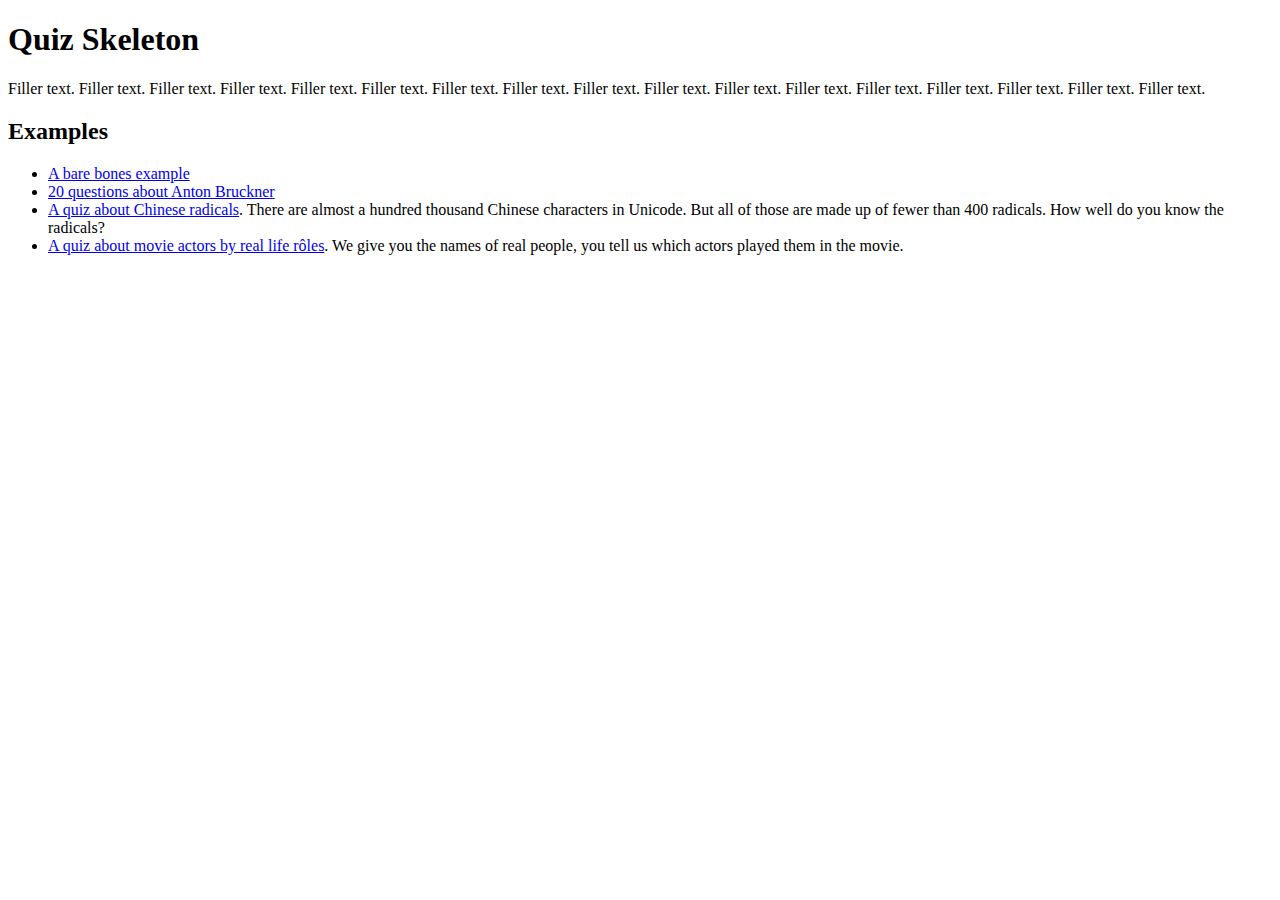
<file: index.html>
<!DOCTYPE html>
<html lang="en">
    <head>
        <meta charset="utf-8" />
        <title>Quiz Skeleton</title>
        <meta http-equiv="x-ua-compatible" content="ie=edge" />
        <meta name="viewport" content="width=device-width, initial-scale=1" />
        <meta name="description" content="DESCRIPTION GOES HERE" />
        <meta name="author" content="Alonso del Arte" />
    </head>
    <body>
        <h1>Quiz Skeleton</h1>
        <p>Filler text. Filler text. Filler text. Filler text. Filler text. Filler text. Filler text. Filler text. Filler text. Filler text. Filler text. Filler text. Filler text. Filler text. Filler text. Filler text. Filler text.</p>
        <h2>Examples</h2>
        <ul>
            <li><a href="QuizSkeleton.html">A bare bones example</a></li>
            <li><a href="examples/Brucknerquiz.html">20 questions about Anton Bruckner</a></li>
            <li><a href="examples/Chineseradicalsquiz.html">A quiz about Chinese radicals</a>. There are almost a hundred thousand Chinese characters in Unicode. But all of those are made up of fewer than 400 radicals. How well do you know the radicals?</li>
            <li><a href="examples/movieactorsbyrealliferoles.html">A quiz about movie actors by real life r&ocirc;les</a>. We give you the names of real people, you tell us which actors played them in the movie.</li>
        </ul>
    </body>
</html>
</file>
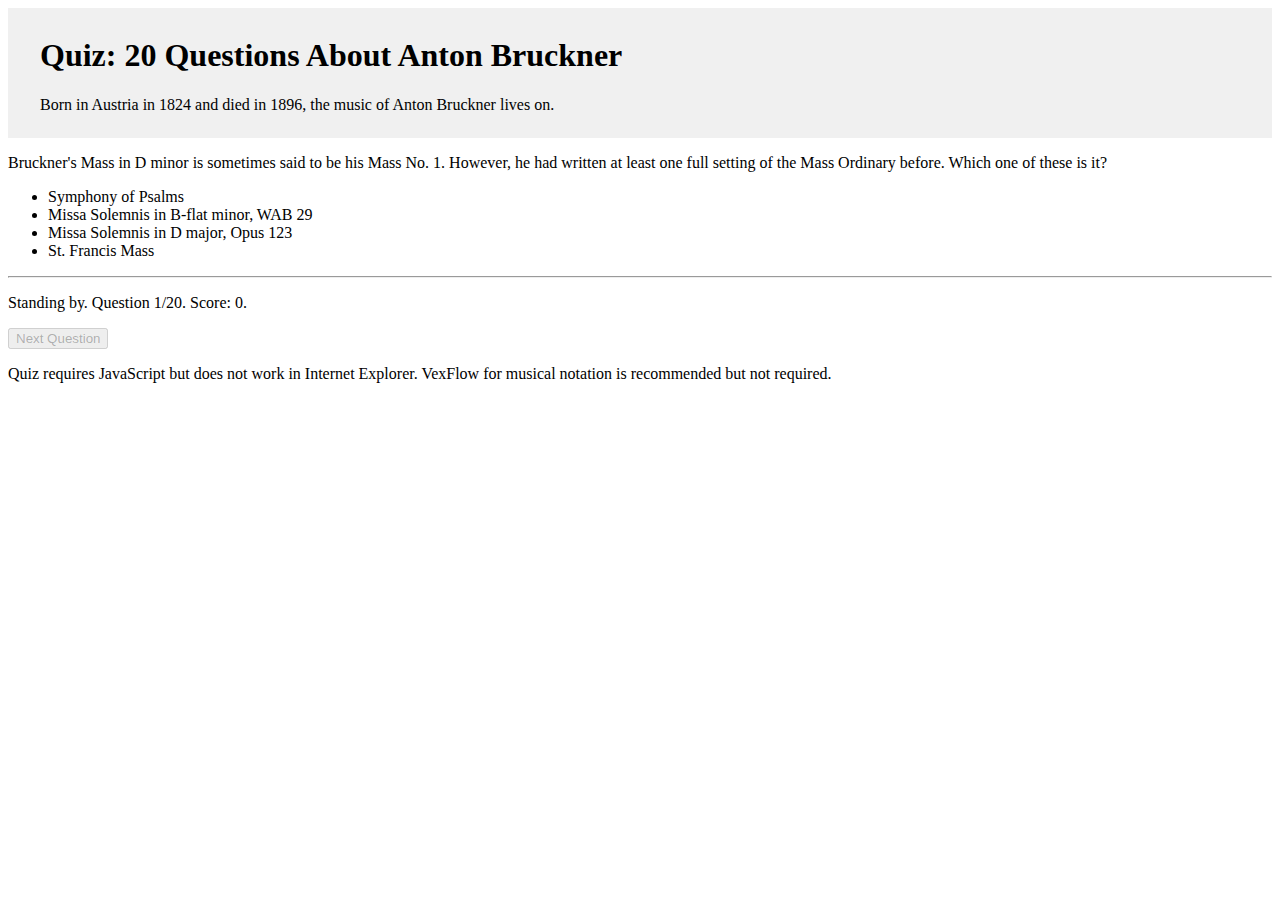
<file: Brucknerquiz.html>
<!DOCTYPE html>
<html lang="en">
<head>
<title>Quiz: 20 Questions About Anton Bruckner</title>
<meta name="viewport" content="width=device-width, initial-scale=1.0" />
<meta http-equiv="Content-Type" content="text/html; charset=utf-8" />
<meta name="description" content="A 20-question quiz on the compositions of Anton Bruckner. This page demonstrates a quiz framework that does not require changes to the JavaScript." />
<link rel="stylesheet" type="text/css" href="css/quizStyle.css" />
<style type="text/css"><!--

  #quizHeader { font-family: "Palatino Nova", Palatino, "Palatino Linotype", "Book Antiqua", serif; padding: 0.5em 2em; background-color: #f0f0f0 }

  @media only screen and (max-width: 360px) {
    #quizHeader { padding: 5px }
    #quizHeader h1 { line-height: 1em; margin-top: 0; margin-bottom: 0 }
    #quizHeader p { line-height: 1em; margin-top: 0 }
  }

// --></style>
<script type="text/javascript" src="javascript/quizOper.js"></script>
<!-- VexFlow Compiled Source -->
<script src="http://www.vexflow.com/build/vexflow/vexflow-debug.js"></script>
<script src="javascript/vexflow-min.js"></script>
<script src="javascript/lodash.js"></script>
<script src="javascript/jquery-3.2.1.min.js"></script>
<script src="javascript/tabdiv-debug.js"></script>
</head>
<body onload="quizInitialize();">

<div id="quizHeader">

<h1>Quiz: 20 Questions About Anton Bruckner</h1>

<p>Born in Austria in 1824 and died in 1896, the music of Anton Bruckner lives on.</p>

</div>


<div id="quiz">

  <div class="question">
    <div class="questionText">
      <p>Bruckner's Mass in D minor is sometimes said to be his Mass No. 1. However, he had written at least one full setting of the Mass Ordinary before. Which one of these is it?</p>
    </div>

    <ul class="answerList">
      <li class="wrongAnswer">Symphony of Psalms</li>
      <li class="rightAnswer">Missa Solemnis in B-flat minor, WAB 29</li>
      <li class="wrongAnswer">Missa Solemnis in D major, Opus 123<span class="afterAnswerInfo"> is by Ludwig van Beethoven.</span></li>
      <li class="wrongAnswer">St. Francis Mass<span class="afterAnswerInfo"> is by Michael Haydn.</span></li>
    </ul>

    <hr />
  </div>

  <div class="question">
    <div class="questionText">
      <p>Bruckner's Mass in E minor is somewhat unique in Bruckner's oeuvre specifically and in the repertoire in general because it omits which instruments?</p>
    </div>

    <ul class="answerList">
      <li class="wrongAnswer">Oboes<span class="afterAnswerInfo"> are definitely included in the E minor Mass, as they are in the Missa Sancti Hieronymi by Michael Haydn and the Mass in B-flat major by Georg Druschetzky.</span></li>
      <li class="wrongAnswer">Tromboon and lasso d'amore</li>
      <li class="wrongAnswer">Vibraphone and suspended cymbal<span class="afterAnswerInfo"> are instruments Bruckner never wrote for.</span></li>
      <li class="rightAnswer">Strings</span></li>
    </ul>

    <hr />
  </div>

  <div class="question">
    <div class="questionText">
      <p>Near the end of the Credo of his Mass in F minor, Bruckner repeats a word from the beginning of the Credo. Which word?</p>
    </div>

    <ul class="answerList">
      <li class="rightAnswer">"Credo"</li>
      <li class="wrongAnswer">"Unum"</li>
      <li class="wrongAnswer">"Hominibus"<span class="afterAnswerInfo"> is from the Gloria text.</span></li>
      <li class="wrongAnswer">"Aeternum"<span class="afterAnswerInfo"> is from the Te Deum text.</span></li>
    </ul>

    <hr />
  </div>

  <div class="question">
    <div class="questionText">
      <p>"Locus" in the lyrics of "Locus iste," a motet by Anton Bruckner, refers to a specific location. Which location is it?</p>
    </div>

    <ul class="answerList">
      <li class="wrongAnswer">The private residence of Pope Francis</li>
      <li class="rightAnswer">A chapel at Linz cathedral</li>
      <li class="wrongAnswer">Domkirche St. Stephan zu Wien</span></li>
      <li class="wrongAnswer">M&eacute;rida Cathedral, the oldest cathedral in Mexico<span class="afterAnswerInfo">, though this is perhaps a place Bruckner would have liked to have visited.</span></li>
    </ul>

    <hr />
  </div>

  <div class="question">
    <div class="questionText">
      <p>Bruckner never actually called his Symphony in D minor of the late 1860s "die Nullte." Which German words did Bruckner write on the score?</p>
    </div>

    <ul class="answerList">
      <li class="wrongAnswer">"Schularbeit"<span class="afterAnswerInfo"> meaning "homework," as in for school, would have been more appropriate for the Study Symphony in F minor.</span></li>
      <li class="rightAnswer">"ungiltig ... ganz nichtig ... annulirt"<span class="afterAnswerInfo"> meaning "not valid, completely void, nullified."</span></li>
      <li class="wrongAnswer">"Fahrvergn&uuml;gen"</li>
      <li class="wrongAnswer">"Rindfleischetikettierungs&uuml;ber&shy;wachungs&shy;aufgaben&uuml;ber&shy;tragungs&shy;gesetz"<span class="afterAnswerInfo"> is a word which no German or Austrian in Bruckner's time would have ever come across. For that matter, very few Germans in our time would have much reason to use it.</span></li>
    </ul>

    <hr />
  </div>

  <div class="question">
    <div class="questionText">
      <p>Bruckner's Second Symphony is famous for an element of musical rhetoric which gave this Symphony its nickname. What element is that?</p>
    </div>

    <ul class="answerList">
      <li class="wrongAnswer">Rhythmically displaced cymbal clashes</li>
      <li class="rightAnswer">Pauses<span class="afterAnswerInfo">, earning it the nickname "Pausensymphonie."</span></li>
      <li class="wrongAnswer">Reversing the order of subject groups in the recapitulation<span class="afterAnswerInfo">. This is called "tragic sonata form," and Bruckner uses it in the finale of the Seventh Symphony.</span></li>
      <li class="wrongAnswer">Gradually accelerating from a very slow tempo to a very fast tempo</li>
    </ul>

    <hr />
  </div>

  <div class="question">
    <div class="questionText">
      <p>In the finale of the Fifth Symphony, Bruckner emulates Beethoven in which way?</p>
    </div>

    <ul class="answerList">
      <li class="rightAnswer">By recalling themes from previous movements like in Beethoven's Ninth</li>
      <li class="wrongAnswer">By using flute, oboe and clarinet to emulate the sounds of nightingale, quail and cuckoo, like in Beethoven's Sixth</li>
      <li class="wrongAnswer">By writing a fat hook to an otherwise formulaic song for boy band<span class="afterAnswerInfo">. Do note that Bruckner achieved some renown with music for men's choir, which is now mostly forgotten outside Germany and Austria.</span></li>
    </ul>

    <hr />
  </div>

  <div class="question">
    <div class="questionText">
      <p>In 1868, Bruckner moved to Vienna, so to call the 1877 version of his First Symphony the "Linz" version is somewhat of a misnomer. In what year did Bruckner complete the very first version of the First?</p>
    </div>

    <ul class="answerList">
      <li class="wrongAnswer">1835<span class="afterAnswerInfo">. Bruckner was a genius, but he was no W&uuml;nderkind.</span></li>
      <li class="rightAnswer">1866</li>
      <li class="wrongAnswer">1891<span class="afterAnswerInfo"> was the year of what we now call the "Vienna" version.</span></li>
      <li class="wrongAnswer">2013</li>
    </ul>

    <hr />
  </div>

  <div class="question">
    <div class="questionText">
      <p>The standard string quartet consists of two violins, viola and cello. But the string quintet has at least two different configurations in the core repertoire. Which instrument did Bruckner add to the string quartet for his String Quintet in F major?</p>
    </div>

    <ul class="answerList">
      <li class="wrongAnswer">A third violin</li>
      <li class="rightAnswer">A second viola<span class="afterAnswerInfo">, just like Michael Haydn, Wolfgang Amadeus Mozart, Beethoven and Brahms. And sometimes Boccherini.</span></li>
      <li class="wrongAnswer">A second cello<span class="afterAnswerInfo"> is what Schubert, Dittersdorf and sometimes Boccherini opted for.</span></li>
      <li class="wrongAnswer">A double bass</li>
    </ul>

    <hr />
  </div>

  <div class="question">
    <div class="questionText">
      <p>The Scherzo of Bruckner's Symphony No. 4 in E-flat major is in 2/4 time rather than the 6/8 time typically associated with which activity?</p>
    </div>

    <ul class="answerList">
      <li class="wrongAnswer">Riding a horse</li>
      <li class="wrongAnswer">Bungee cord jumping</li>
      <li class="rightAnswer">Hunting<span class="afterAnswerInfo">. However, do note that it is in B-flat major, like Mozart's Quartet, K. 458.</span></li>
      <li class="wrongAnswer">Recreating mythological scenes for photographs</li>
    </ul>

    <hr />
  </div>

  <div class="question">
    <div class="questionText">
      <p>Herbert von Karajan recorded all Bruckner Symphonies except the Study Symphony and No. 0. Leonard Bernstein only recorded two Bruckner Symphonies. Which two?</p>
    </div>

    <ul class="answerList">
      <li class="wrongAnswer">No. 0 and No. 9, with finale</li>
      <li class="rightAnswer">No. 6 and No. 9, without finale</li>
      <li class="wrongAnswer">No. 7 and No. 8<span class="afterAnswerInfo">. However, it seems that Bernstein knew the Eighth well, going by an amusing anecdote from Henry Fogel.</span></li>
      <li class="wrongAnswer">No. 8 and No. 9, incomplete<span class="afterAnswerInfo">. However, it seems that Bernstein knew the Eighth well, going by an amusing anecdote from Henry Fogel.</span></li>
    </ul>

    <hr />
  </div>

  <div class="question">
    <div class="questionText">
      <p>The Adagio of Bruckner's Symphony No. 7 in E major marks the first time he ever used which instruments?</p>
    </div>

    <ul class="answerList">
      <li class="rightAnswer">Wagner tubas<span class="afterAnswerInfo"> (two tenor tubas in B-flat, two bass tubas in F)</span></li>
      <li class="wrongAnswer">Saxophones</li>
      <li class="wrongAnswer">Cymbals and bass drum<span class="afterAnswerInfo"> he had actually written for in a March in E-flat major from 1865, though we don't know if he ever heard it performed.</span></li>
      <li class="wrongAnswer">Harps<span class="afterAnswerInfo">, you're one Symphony too early with these.</span></li>
    </ul>

    <hr />
  </div>

  <div class="question">
    <div class="questionText">
      <p>"Ave Maria" is a sacred text Bruckner set on three separate occasions, for different ensembles, but each time in F major. Which other composer also wrote an "Ave Maria" in F major?</p>
    </div>

    <ul class="answerList">
      <li class="wrongAnswer">Wolfgang Amadeus Mozart<span class="afterAnswerInfo"> did write an "Ave Maria" in F major, K. 554, but so did the other two.</span></li>
      <li class="wrongAnswer">Johannes Brahms<span class="afterAnswerInfo"> did write an "Ave Maria" in F major, Opus 12, but so did the other two.</span></li>
      <li class="wrongAnswer">August H&ouml;gn<span class="afterAnswerInfo"> did write an "Ave Maria" in F major, Opus 4, but so did the other two.</span></li>
      <li class="rightAnswer">All of the above</li>
      <li class="wrongAnswer">None of the above</li>
    </ul>

    <hr />
  </div>

  <div class="question">
    <div class="questionText">
      <p>This next question uses VexFlow to display musical notation. If you don't see any musical notation below, you can either try to make your best guess or skip the question with the "Pass!" option below (if you take that option, this question won't be counted against your final score). If you do see notation, the beaming is probably wrong, but the notes should be enough information to choose the right answer.</p>
      <p>Which Te Deum motif does Bruckner use in the finale of his Ninth Symphony?</p>
    </div>

    <ul class="answerList">
      <li class="rightAnswer"><span class="vex-tabdiv" width="700" scale="0.9" editor="false">tabstave notation=true key=C time=C tablature=false
notes :8 C/6 G/5 G/5 C/5 C/6 G/5 G/5 C/5 | C/6 G/5 G/5 C/5 C/6 G/5 G/5 C/5 | C/6 G/5 G/5 C/5 C/6 G/5 G/5 C/5 | 
text ++, .10, #f, #f</span><br /></li>
      <li class="wrongAnswer"><span class="vex-tabdiv" width="700" scale="0.9" editor="false">tabstave notation=true key=C time=C tablature=false
notes :4 G/4 | E/5 $.a>/top.$ ## :8d E/5 $.a>/top.$ :16 B/4 :8 C/5 E/5 | :4 D/5 C/5 A/4 A/4 | :4d F/5 :8 C#/5 :4 D/5 Cn/5 | C/5 B/4
text ++, .10, #m, #f</span><br />"In Te, Domine speravi, non confundar in aeternum"<span class="afterAnswerInfo"> is a phrase Bruckner quoted in the Seventh Symphony, not the Ninth.</span></li>
      <li class="wrongAnswer"><span class="vex-tabdiv" width="700" scale="0.9" editor="false">tabstave notation=true key=C time=C tablature=false
notes :2 C/5 C/5 | :4d C/5 :8 C/5 :2 D/5 | :4 C/5 ## :2 ## | :8 ## C/5 D/5 :16 D/5D/5 :8 C/5 B/4 :4 C/5</span><br />"Te Deum laudamus, Te Dominum confitemur"<span class="afterAnswerInfo">. This is actually from the Te Deum by Antonio Caldara.</span></li>
      <li class="wrongAnswer"><span class="vex-tabdiv" width="700" scale="0.9" editor="false">tabstave notation=true key=C time=C tablature=false
notes :4 G/4 | :2 C/5 $.a>/top.$ :4 D/5 $.a>/top.$ D/5 $.a>/top.$ | :2 E/5 $.a>/top.$ E/5 $.a>/top.$ | :4 A/4 $.a>/top.$ :8 B/4 C/5 :2 D/5 $.a>/top.$ | :4 C/5 $.a>/top.$ ##</span><br />"et vitam venturi saeculi, Amen."<span class="afterAnswerInfo">. This is actually from the Mass in F minor.</span></li>
      <li class="skipQuestion">Pass</li>
    </ul>

    <hr />
  </div>

  <div class="question">
    <div class="questionText">
      <p>"Ecce sacerdos magnus" refers to a great priest. For which great priest did Bruckner write his setting of "Ecce sacerdos magnus"?</p>
    </div>

    <ul class="answerList">
      <li class="wrongAnswer">Pope Leo XIII<span class="afterAnswerInfo"> was the pope when Bruckner wrote "Ecce sacerdos magnus," but it was not meant for him.</span></li>
      <li class="wrongAnswer">Pope John Paul II</li>
      <li class="rightAnswer">The Bishop of Linz</li>
      <li class="wrongAnswer">The Archbishop of Detroit</li>
    </ul>

    <hr />
  </div>

  <div class="question">
    <div class="questionText">
      <p>Bruckner greatly admired Richard Wagner. Which composition did Bruckner dedicate to the master of music drama?</p>
    </div>

    <ul class="answerList">
      <li class="wrongAnswer"><i>Astrid</i><span class="afterAnswerInfo"> was an opera Bruckner thought about writing, but never did.</span></li>
      <li class="wrongAnswer">Symphony No. 2 in C minor<span class="afterAnswerInfo"> <em>could</em> have been dedicated to Wagner, but wasn't.</span></li>
      <li class="rightAnswer">Symphony No. 3 in D 
minor</li>
      <li class="wrongAnswer">Symphony No. 7 in E major<span class="afterAnswerInfo"> is an homage to Wagner, but was actually dedicated to King Ludwig II of Bavaria, who was a great patron of Wagner.</span></li>
    </ul>

    <hr />
  </div>

  <div class="question">
    <div class="questionText">
      <p>According to legend, Herbert von Karajan chose the length of the compact disc (CD) based on Beethoven's Ninth Symphony. If he had instead based it on Bruckner's Eighth Symphony, what would be the maximum duration of a standard 12cm (roughly 5") CD?</p>
    </div>

    <ul class="answerList">
      <li class="wrongAnswer">20 minutes</li>
      <li class="wrongAnswer">60 minutes</li>
      <li class="wrongAnswer">74 minutes<span class="afterAnswerInfo"> is the duration that accomodates Karajan's recording of  Beethoven's Ninth from Deutsche Grammophone's Karajan Gold series.</span></li>
      <li class="rightAnswer">More than 80 minutes<span class="afterAnswerInfo">. Karajan's shortest recording of Bruckner's Eighth was 80:30 with the Berlin Philharmonic in 1974, his longest 86:59 in 1957 with that same orchestra.</span></li>
    </ul>

    <hr />
  </div>

  <div class="question">
    <div class="questionText">
      <p>Which musical instruments mentioned in Psalm 150 does Bruckner use in his setting of that psalm?</p>
    </div>

    <ul class="answerList">
      <li class="rightAnswer">Trumpets or trombones<span class="afterAnswerInfo">&mdash;we can debate which was meant by the author or by the translator, but they're both included in Bruckner's setting&mdash;</span> and stringed instruments</li>
      <li class="wrongAnswer">Psaltery and harp</li>
      <li class="wrongAnswer">Loud cymbals, high sounding<span class="afterAnswerInfo">, that is how they're described in 150:5, King James Version, but either way, Bruckner does not use them.</span></li>
      <li class="wrongAnswer">Tambourines</li>
    </ul>

    <hr />
  </div>

  <div class="question">
    <div class="questionText">
      <p>Despite his high reputation as a composer of music for men's choir, <i>Helgoland</i> is the only such composition Bruckner thought worth bequeathing to the Austrian National Library.</p>
      <p><i>Helgoland</i>, written in 1893, commemorates the 1890 return of the island Helgoland to Germany from which country?</p>
    </div>

    <ul class="answerList">
      <li class="wrongAnswer">Denmark<span class="afterAnswerInfo"> did possess Helgoland for almost a century, but ceded it to the British in 1814.</span></li>
      <li class="wrongAnswer">Mexico</li>
      <li class="rightAnswer">Britain</li>
      <li class="wrongAnswer">The United States of America</li>
    </ul>

    <hr />
  </div>

  <div class="question">
    <div class="questionText">
      <p>Although Bruckner did not live to complete his Ninth Symphony, he did get a lot of work done on the finale. Which conductor has NOT recorded anything of the finale?</p>
    </div>

    <ul class="answerList">
      <li class="wrongAnswer">Gerd Schaller<span class="afterAnswerInfo"> has not only recorded the William Carragan completion, but his <em>own</em> completion as well.</span></li>
      <li class="rightAnswer">Herbert von Karajan</li>
      <li class="wrongAnswer">Eliahu Inbal<span class="afterAnswerInfo"> recorded one of the early completions by Samale and Mazzuca.</span></li>
      <li class="wrongAnswer">Nikolaus Harnoncourt<span class="afterAnswerInfo"> has not recorded any <em>completion</em>, but he has recorded the original material available in 2002.</span></li>
    </ul>

    <hr />
  </div>

  <div id="quizEnd">
    <h2>You got <span id="finalScore"></span> right out of <span id="finalTotal"></span> total</h2>
    <p>Now you can <button onclick="reviewAnswers()">review your answers</button>, or you can go back to <a href="index.html">quiz framework documentation</a>.</p>
    <p>This quiz was created by Alonso Delarte, author of <a href="https://www.smashwords.com/books/view/86856" target="_blank"><i>The 20 Crucial Compositions of Anton Bruckner</i></a>, using the HTML/CSS/JavaScript framework he created for quizzes anyone can customize without knowing JavaScript. Some of the material was verified with <a href="https://www.abruckner.com/discography/" target="_blank">John Berky's Bruckner discography</a>.</p>
    <p>If you like, you can take the <a href="Chineseradicalsquiz.html">the Chinese radicals quiz (5 questions)</a> or the <a href="movieactorsbyrealliferoles.html">Movie actors by real life r&ocirc;les quiz</a> (10 questions)?</p>
    <p>If you choose to review your answers, note that you can print out the quiz in black and white; I have taken care to put in a couple of print media declarations in the style sheet.</p>
  </div>

  <div id="status">

    <p><span id="answerRightOrWrong"></span> Question <span id="currQuestionNumber"></span>/<span id="totalNumberOfQuestions"></span>. Score: <span id="score"></span>.</p>

    <button id="nextQuestionButton" disabled>Next Question</button>

    <p>Quiz requires JavaScript but does not work in Internet Explorer. VexFlow for musical notation is recommended but not required.</p>
  </div>

</div>

</body>
</html>
</file>
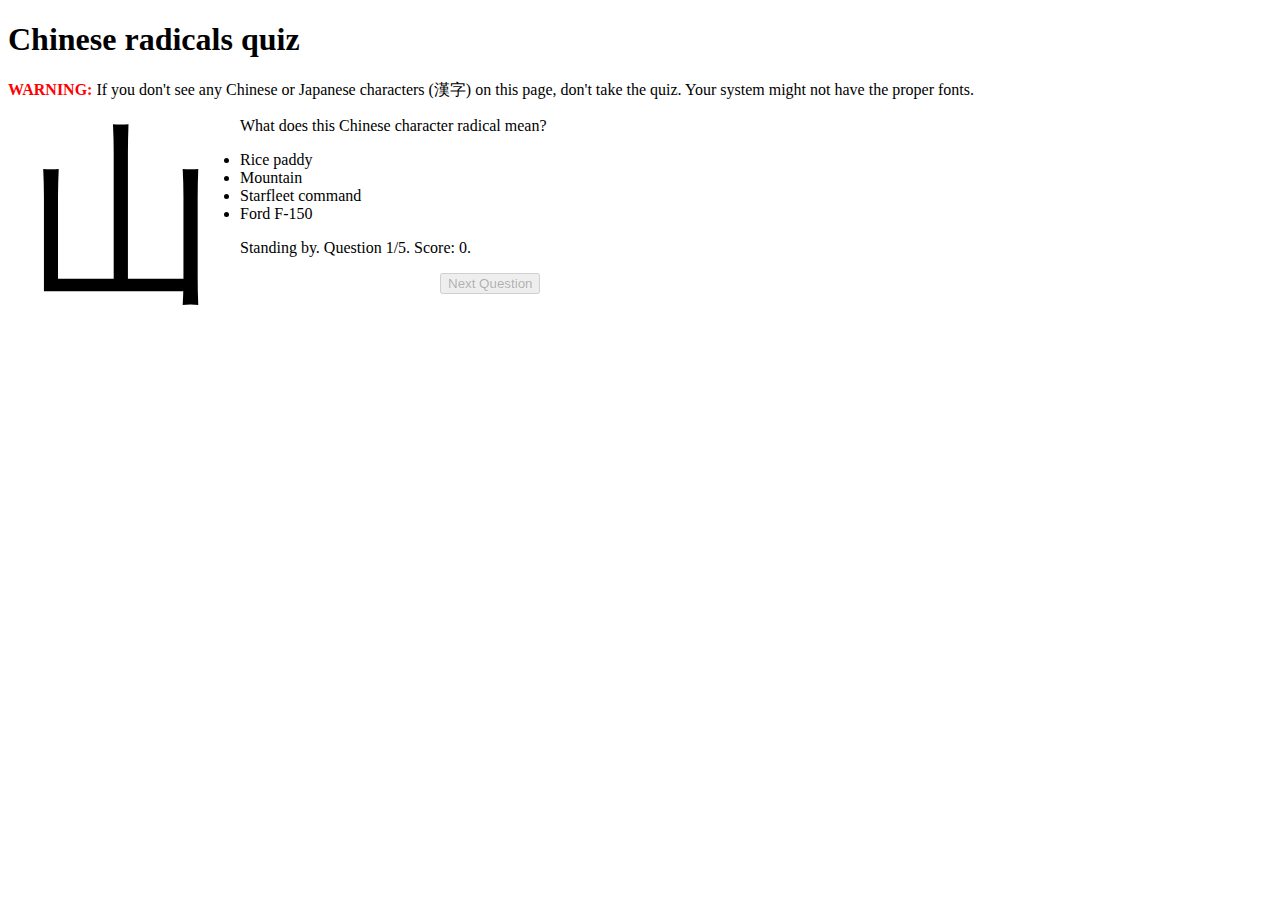
<file: Chineseradicalsquiz.html>
<!DOCTYPE html>
<html lang="en">
<head>
<title>Chinese radicals quiz</title>
<meta name="viewport" content="width=device-width, initial-scale=1.0">
<meta http-equiv="Content-Type" content="text/html; charset=utf-8"/>
<meta name="description" content="A 5-question quiz on Chinese character (kanji) radicals to demonstrate a quiz framework that does not require changes to the JavaScript." />
<link rel="stylesheet" type="text/css" href="css/quizStyle.css" />
<style type="text/css"><!--
  #nextQuestionButton { margin-left: 200px }
  .bigKanji { font-size: 144pt; margin-top: -0.25em; padding: 20px; float: left }
  @media only screen and (max-width: 360px) {
    .bigKanji { font-size: 72pt; padding: 5px }
  }
// --></style>
<script type="text/javascript" src="javascript/quizOper.js"></script>

</head>

<body onload="quizInitialize();">

<div id="blackHeader">

<h1>Chinese radicals quiz</h1>

<p><span style="font-weight: bold; color: red">WARNING:</span> If you don't see any Chinese or Japanese characters (&#x6F22;&#x5B57;) on this page, don't take the quiz. Your system might not have the proper fonts.</p>

</div>

<div id="quiz">

  <div class="question">

    <div class="bigKanji">&#x5C71;</div>
    <div class="questionText">

      <p>What does this Chinese character radical mean?</p>
    </div>

    <ul class="answerList">
      <li class="wrongAnswer">Rice paddy</li>
      <li class="rightAnswer">Mountain</li>
      <li class="wrongAnswer">Starfleet command</li>
      <li class="wrongAnswer">Ford F-150</li>
    </ul>

  </div>


  <div class="question">

    <div class="bigKanji">&#x6728;</div>
    <div class="questionText">

      <p>What does this Chinese character radical mean?</p>
    </div>

    <ul class="answerList">
      <li class="wrongAnswer">Stick figure</li>

      <li class="wrongAnswer">Saxophone</li>

      <li class="rightAnswer">Tree</li>
      <li class="wrongAnswer">Triangle</li>
    </ul>

  </div>

  <div class="question">

    <div class="bigKanji">&#x76EE;</div>
    <div class="questionText">

      <p>What does this Chinese character radical mean?</p>
    </div>

    <ul class="answerList">
      <li class="rightAnswer">Eye</li>

      <li class="wrongAnswer">Sunshine<span class="afterAnswerInfo">. However, the sun character (&#x65E5;) does look very similar.</span></li>

      <li class="wrongAnswer">L. L. Zamenhof</li>
      <li class="wrongAnswer">Irrigation system</li>
    </ul>

  </div>

  <div class="question">

    <div class="bigKanji">&#x9F9C;</div>
    <div class="questionText">

      <p>What does this Chinese character radical mean? Hint: In simplified Chinese, the character is &#x9F9F;. And even before simplified Chinese, it was simplified to 11 strokes: &#x4E80;.</p>
    </div>

    <ul class="answerList">
      <li class="wrongAnswer">Dragon<span class="afterAnswerInfo"> is actually a very good guess, as the dragon characters, &#x7ADC; and &#x9F8D;, are somewhat similar.</span></li>
      <li class="wrongAnswer">Klingon proverb</li>
      <li class="wrongAnswer">Donald Knuth<span class="afterAnswerInfo">. However, Frances Yao gave Knuth a name in Chinese in 1977: &#x9AD8;&#x5FB7;&#x7EB3;.</span></li>
      <li class="rightAnswer">Turtle</li>
    </ul>

  </div>

  <div class="question">

    <div class="bigKanji">&#x6B6F;</div>
    <div class="questionText">

      <p>What does this Chinese character radical mean? Hint: In simplified Chinese, the character is &#x9F7F;.</p>
    </div>

    <ul class="answerList">
      <li class="wrongAnswer">Dentist<span class="afterAnswerInfo"> is a very good guess, but you might need more characters: &#x6B6F;&#x533B;&#x8005;.</span></li>

      <li class="wrongAnswer">Panama canal</li>

      <li class="wrongAnswer">Young samurai warrior</li>
      <li class="rightAnswer">Tooth</li>
    </ul>

  </div>

  <div id="quizEnd">
    <h2>You got <span id="finalScore"></span> right out of <span id="finalTotal"></span> total</h2>
    <p>Now you can <button onclick="reviewAnswers()">review your answers</button>, or you can go back to <a href="index.html">my portfolio projects listing page</a>.</p>
    <p>Or maybe you'd like to take another quiz, such as the <a href="movieactorsbyrealliferoles.html">the movie actors by real life r&ocirc;les quiz (10 questions)</a>.</p>
    <p>If you choose to review your answers, note that you can print out the quiz in black and white; I have taken care to put in a couple of print media declarations in the style sheet.</p>
  </div>


  <div id="status">

    <p><span id="answerRightOrWrong"></span> Question <span id="currQuestionNumber"></span>/<span id="totalNumberOfQuestions"></span>. Score: <span id="score"></span>.</p>

    <button id="nextQuestionButton" disabled>Next Question</button>

  </div>

</div>

</body>
</html>
</file>
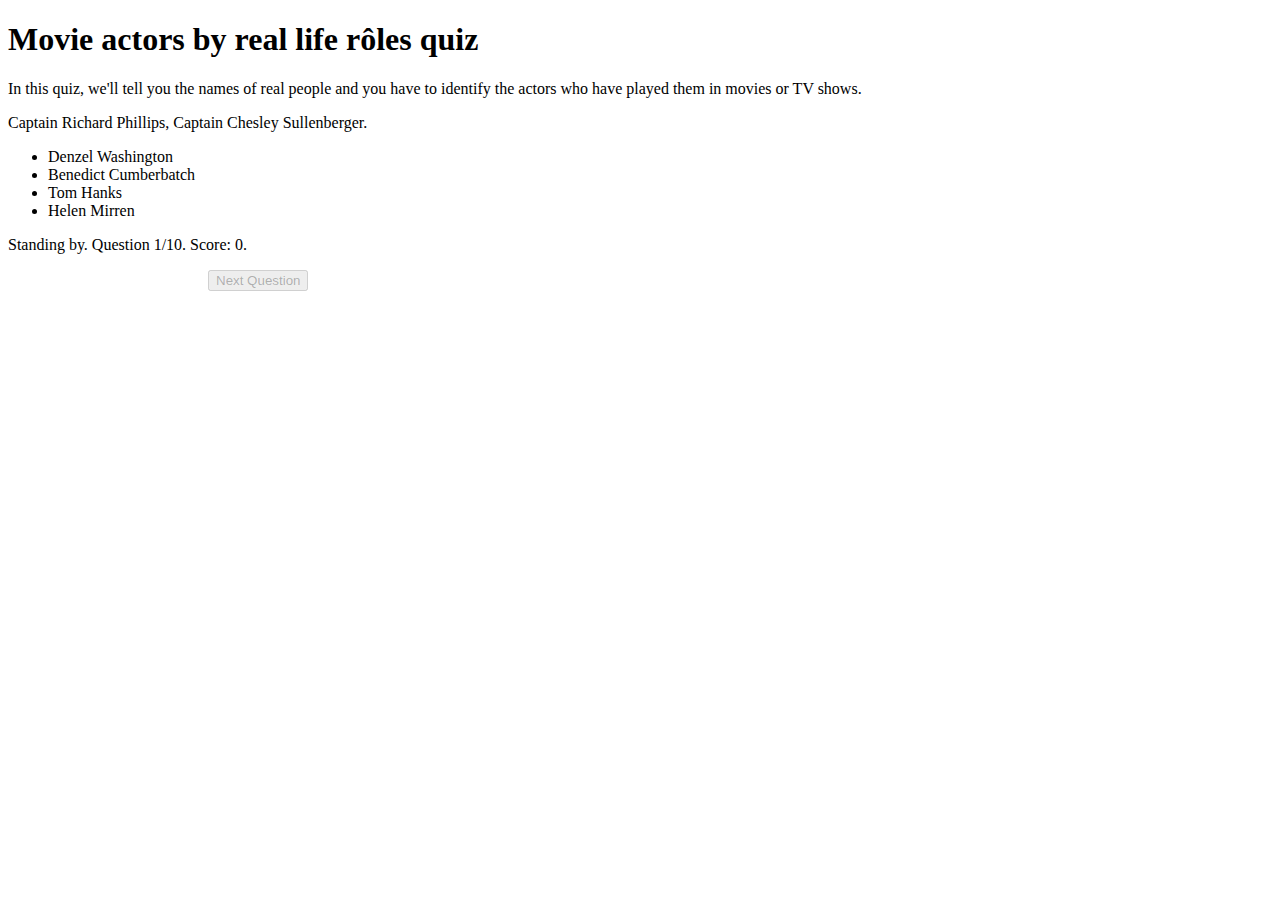
<file: movieactorsbyrealliferoles.html>
<!DOCTYPE html>
<html lang="en">
<head>
<title>Movie actors by real life r&ocirc;les quiz</title>
<meta name="viewport" content="width=device-width, initial-scale=1.0">
<meta http-equiv="Content-Type" content="text/html; charset=utf-8"/>
<meta name="description" content="A 10-question quiz on movie actors who have played real life people in movies, in order to demonstrate a quiz framework that does not require changes to the JavaScript." />
<link rel="stylesheet" type="text/css" href="css/quizStyle.css" />
<style type="text/css"><!--
  #nextQuestionButton { margin-left: 200px }
// --></style>
<script type="text/javascript" src="javascript/quizOper.js"></script>
</head>
<body onload="quizInitialize();">

<div id="blackHeader">

<h1>Movie actors by real life r&ocirc;les quiz</h1>

<p>In this quiz, we'll tell you the names of real people and you have to identify the actors who have played them in movies or TV shows.</p>

</div>


<div id="quiz">

  <div class="question">
    <div class="questionText">
      <p>Captain Richard Phillips, Captain Chesley Sullenberger.</p>
    </div>

    <ul class="answerList">
      <li class="wrongAnswer">Denzel Washington</li>
      <li class="wrongAnswer">Benedict Cumberbatch</li>
      <li class="rightAnswer">Tom Hanks</li>
      <li class="wrongAnswer">Helen Mirren</li>
    </ul>

  </div>

  <div class="question">
    <div class="questionText">
      <p>Katherine Johnson, a NASA mathematician.</p>
    </div>

    <ul class="answerList">
      <li class="wrongAnswer">Octavia Spencer<span class="afterAnswerInfo"> was in <i>Hidden Figures</i>, but she played Dorothy Vaughan, not Katherine Johnson.</span></li>
      <li class="wrongAnswer">Charlize Theron</li>
      <li class="rightAnswer">Taraji Henson</li>
      <li class="wrongAnswer">Jennifer Beals</li>
    </ul>

  </div>

  <div class="question">
    <div class="questionText">
      <p>Alan Turing, Julian Assange.</p>
    </div>

    <ul class="answerList">
      <li class="wrongAnswer">Kevin Hart</li>
      <li class="rightAnswer">Benedict Cumberbatch</li>
      <li class="wrongAnswer">Tom Hanks</li>
      <li class="wrongAnswer">Matthew Goode<span class="afterAnswerInfo"> was in <i>The Imitation Game</i> with Cumberbatch, but not <i>The Fifth Estate</i>.</span></li>
    </ul>

  </div>

  <div class="question">
    <div class="questionText">
      <p>Jane Hawking, first wife of Stephen Hawking.</p>
    </div>

    <ul class="answerList">
      <li class="rightAnswer">Felicity Jones</li>
      <li class="wrongAnswer">Vivian Wu</li>
      <li class="wrongAnswer">Natalie Portman</li>
      <li class="wrongAnswer">Tyler Perry</li>
    </ul>

  </div>

  <div class="question">
    <div class="questionText">
      <p>Adolf Hitler.</p>
    </div>

    <ul class="answerList">
      <li class="wrongAnswer">Vanessa Bayer<span class="afterAnswerInfo"> has never played Hitler, as far as I know. She did play Donald Trump in a <i>Saturday Night Live</i> skit, though.</span></li>
      <li class="rightAnswer">Anthony Hopkins, David Bamber, Alec Guinness</li>
      <li class="wrongAnswer">Tom Cruise<span class="afterAnswerInfo"> played Colonel Claus von Stauffenberg, who tried to kill Hitler, played by David Bamber, in <i>Valkyrie</i>.</span></li>
      <li class="wrongAnswer">Charlie Chaplin<span class="afterAnswerInfo"> played a very thinly veiled parody of Hitler in <i>The Great Dictator</i>, but technically not Hitler.</span></li>
    </ul>

  </div>

  <div class="question">
    <div class="questionText">
      <p>George Sand, French novelist.</p>
    </div>

    <ul class="answerList">
      <li class="wrongAnswer">Hilary Swank</li>
      <li class="wrongAnswer">Daniella Sea</li>
      <li class="rightAnswer">Judy Davis</li>
      <li class="wrongAnswer">Melissa McCarthy</li>
    </ul>

  </div>

  <div class="question">
    <div class="questionText">
      <p>SH2 Antwone Fisher, U. S. Navy.</p>
    </div>

    <ul class="answerList">
      <li class="wrongAnswer">Denzel Washington<span class="afterAnswerInfo"> actually played Lt. Commander Jerome Davenport, Antwone Fisher's psychiatrist.</span></li>
      <li class="rightAnswer">Derek Luke</li>
      <li class="wrongAnswer">Tom Hanks, Patrick Stewart, Hayden Christensen</li>
      <li class="wrongAnswer">Kevin Hart</li>
    </ul>

  </div>

  <div class="question">
    <div class="questionText">
      <p>Charlie Chaplin. This one might feel like a trick question.</p>
    </div>

    <ul class="answerList">
      <li class="wrongAnswer">Patrick Stewart</li>
      <li class="wrongAnswer">Martin Freeman</li>
      <li class="wrongAnswer">Melissa McCarthy</li>
      <li class="rightAnswer">Robert Downey, Jr.</li>
    </ul>

  </div>

  <div class="question">
    <div class="questionText">
      <p>Amelia Earhart, one of the first woman aviators.</p>
    </div>

    <ul class="answerList">
      <li class="wrongAnswer">Kate Mulgrew, Jeri Ryan<span class="afterAnswerInfo">. However, Kate Mulgrew played Captain Kathryn Janeway on <i>Star Trek: Voyager</i> for all episodes of that show, including the episode in which Sharon Lawrence played Amelia Earhart.</span></li>
      <li class="rightAnswer">Hilary Swank, Amy Adams, Sharon Lawrence, Vanessa Bayer</li>
      <li class="wrongAnswer">Tom Hanks, Tyler Perry</li>
      <li class="wrongAnswer">Kate Mara, Harriet Smithson</li>
    </ul>

  </div>

  <div class="question">
    <div class="questionText">
      <p>Hillary Clinton, Secretary of State under President Barack Obama.</p>
    </div>

    <ul class="answerList">
      <li class="wrongAnswer">Amy Adams, Kate Mulgrew</li>
      <li class="wrongAnswer">Cameron Diaz</li>
      <li class="rightAnswer">Amy Poehler, Kate McKinnon</li>
      <li class="wrongAnswer">Hillary Clinton<span class="afterAnswerInfo"> played a bartender who served drinks <em>to</em> Kate McKinnon as Hillary Clinton on <i>Saturday Night Live</i>.</span></li>
    </ul>

  </div>

  <div id="quizEnd">
    <h2>You got <span id="finalScore"></span> right out of <span id="finalTotal"></span> total</h2>
    <p>Now you can <button onclick="reviewAnswers()">review your answers</button>, or you can go back to <a href="index.html">my portfolio projects listing page</a>.</p>
    <p>Or maybe you'd like to take the <a href="Chineseradicalsquiz.html">the Chinese radicals quiz (5 questions)</a>?</p>
    <p>If you choose to review your answers, note that you can print out the quiz in black and white; I have taken care to put in a couple of print media declarations in the style sheet.</p>
  </div>

  <div id="status">

    <p><span id="answerRightOrWrong"></span> Question <span id="currQuestionNumber"></span>/<span id="totalNumberOfQuestions"></span>. Score: <span id="score"></span>.</p>

    <button id="nextQuestionButton" disabled>Next Question</button>

  </div>

</div>

</body>
</html>
</file>
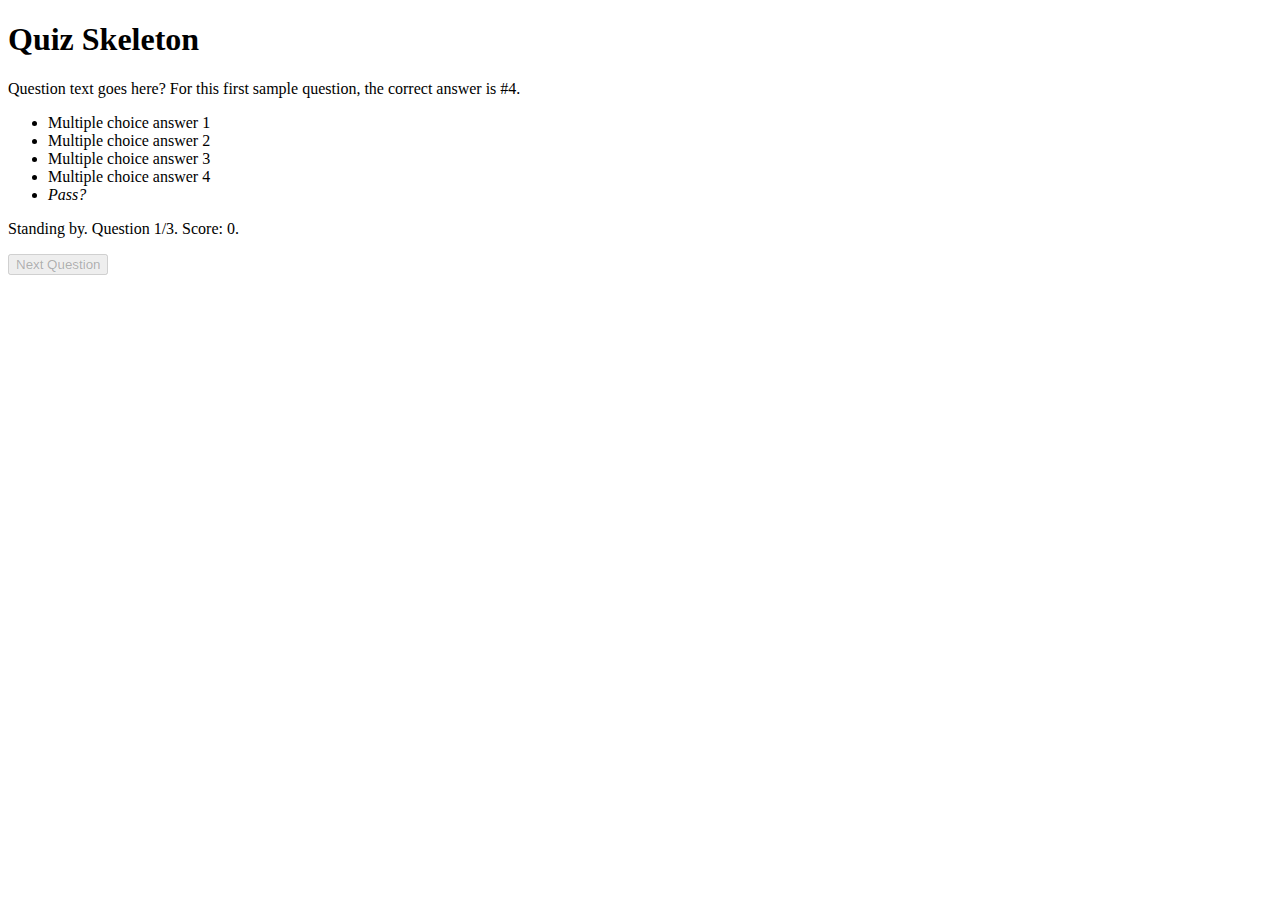
<file: QuizSkeleton.html>
<!DOCTYPE html>
<html lang="en">
<head>
<title>Quiz Skeleton</title>
<meta name="viewport" content="width=device-width, initial-scale=1.0" />
<meta http-equiv="Content-Type" content="text/html; charset=utf-8" />
<meta name="description" content="A skeleton for an interactive quiz that can be customized with fewer or more questions without having to make changes to the existing JavaScript." /><link rel="stylesheet" type="text/css" href="css/quizStyle.css" />
<script type="text/javascript" src="javascript/quizOper.js"></script>
</head>
<body onload="quizInitialize();">

<h1>Quiz Skeleton</h1>

<div id="quiz">

  <!-- TO ADD MORE QUESTIONS TO THE QUIZ, COPY AND PASTE THE FOLLOWING AS MANY TIMES AS NEEDED -->
  <div class="question">
    <div class="questionText">
      <p>Question text goes here? For this first sample question, the correct answer is #4.</p>
    </div>
    <ul class="answerList">
      <li class="wrongAnswer">Multiple choice answer 1</li>
      <li class="wrongAnswer">Multiple choice answer 2</li>
      <li class="wrongAnswer">Multiple choice answer 3</li>
      <li class="rightAnswer">Multiple choice answer 4</li>
      <!-- TO ADD MORE ANSWERS TO A QUESTION
 ADD MORE LIST ITEMS (li). JUST MAKE SURE ONLY ONE ANSWER HAS CLASS rightAnswer AND ALL THE REST HAVE CLASS wrongAnswer. IF YOU NEED TO ALLOW ONE OR MORE QUESTIONS TO BE SKIPPED USE THE FOLLOWING li ON EACH QUESTION THAT MAY BE SKIPPED. OTHERWISE DELETE IT. -->
      <li class="skipQuestion">Pass</li>
    </ul>
    <!--  -->
  </div>
  <!-- END OF SECTION TO COPY AND PASTE TO ADD QUESTIONS TO QUIZ -->

  <div class="question">
    <div class="questionText">
      <p>Question text goes here? Now #2 is the right answer.</p>
    </div>
    <ul class="answerList">
      <li class="wrongAnswer">Multiple choice answer 1</li>
      <li class="rightAnswer">Multiple choice answer 2</li>
      <li class="wrongAnswer">Multiple choice answer 3</li>
      <li class="wrongAnswer">Multiple choice answer 4</li>
    </ul>
  </div>

  <div class="question">
    <div class="questionText">
      <p>Question text goes here? Now the correct answer is #1. If you didn't click the Pass button on the first question, please click it this time around, otherwise don't.</p>
    </div>
    <ul class="answerList">
      <li class="rightAnswer">Multiple choice answer 1</li>
      <li class="wrongAnswer">Multiple choice answer 2</li>
      <li class="wrongAnswer">Multiple choice answer 3</li>
      <li class="wrongAnswer">Multiple choice answer 4</li>
      <li class="skipQuestion">Pass</li>
    </ul>
  </div>

  <!-- END OF QUESTIONS SECTION -->

  <div id="quizEnd">
    <h2>You got <span id="finalScore"></span> right out of <span id="finalTotal"></span> total</h2>
    <p>Now you can <button onclick="reviewAnswers()">review your answers</button>, or you can go back to the <a href="index.html">home page</a>.</p>
  </div>

  <div id="status">
    <p><span id="answerRightOrWrong"></span> Question <span id="currQuestionNumber"></span>/<span id="totalNumberOfQuestions"></span>. Score: <span id="score"></span>.</p>
    <button id="nextQuestionButton" disabled="true">Next Question</button>
  </div>

</div>

</body>
</html>
</file>
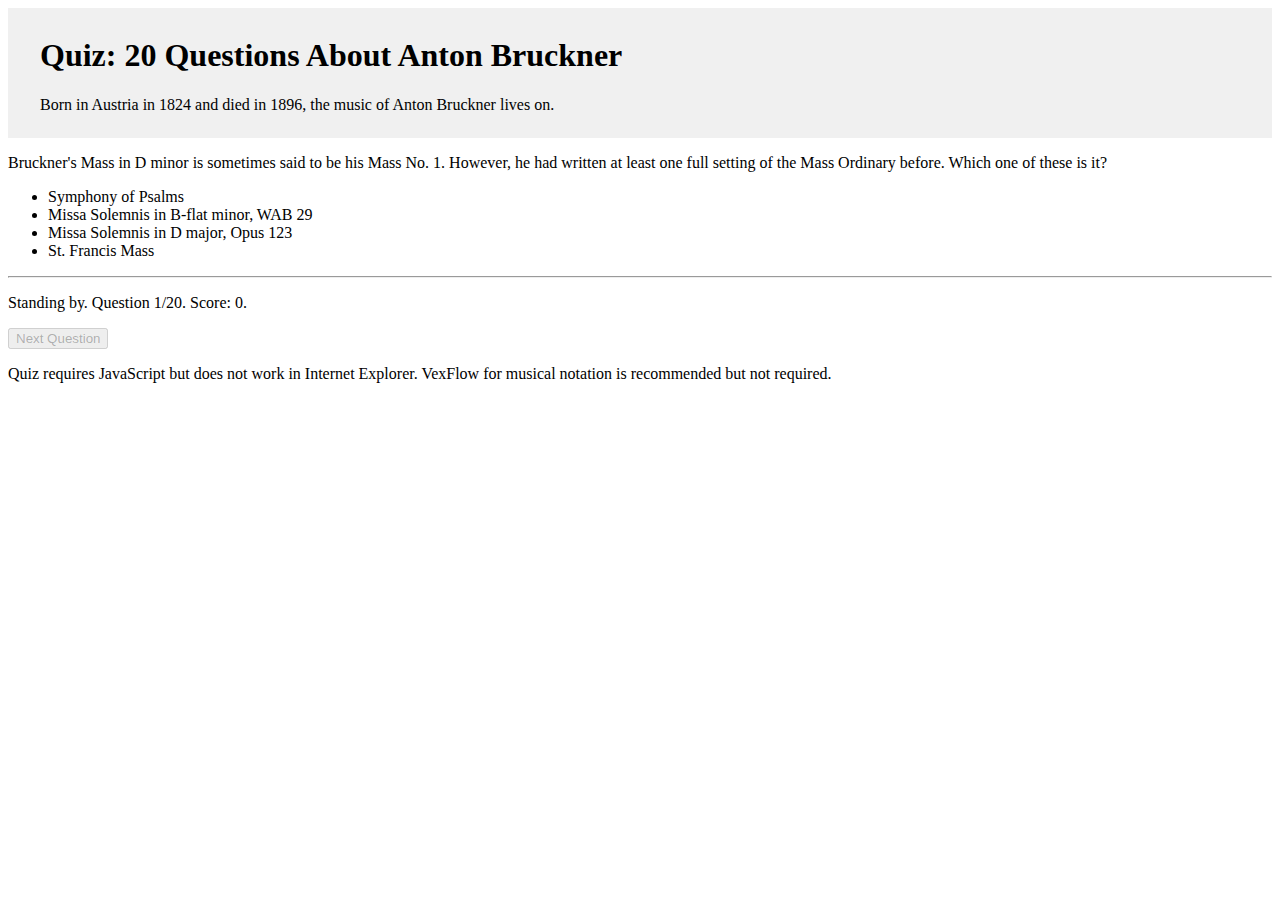
<file: examples/Brucknerquiz.html>
<!DOCTYPE html>
<html lang="en">
<head>
<title>Quiz: 20 Questions About Anton Bruckner</title>
<meta name="viewport" content="width=device-width, initial-scale=1.0" />
<meta http-equiv="Content-Type" content="text/html; charset=utf-8" />
<meta name="description" content="A 20-question quiz on the compositions of Anton Bruckner. This page demonstrates a quiz framework that does not require changes to the JavaScript." />
<link rel="stylesheet" type="text/css" href="../css/quizStyle.css" />
<style type="text/css"><!--

  #quizHeader { font-family: "Palatino Nova", Palatino, "Palatino Linotype", "Book Antiqua", serif; padding: 0.5em 2em; background-color: #f0f0f0 }

  @media only screen and (max-width: 360px) {
    #quizHeader { padding: 5px }
    #quizHeader h1 { line-height: 1em; margin-top: 0; margin-bottom: 0 }
    #quizHeader p { line-height: 1em; margin-top: 0 }
  }

// --></style>
<script type="text/javascript" src="../js/quizOper.js"></script>
<!-- VexFlow Compiled Source -->
<script src="http://www.vexflow.com/build/vexflow/vexflow-debug.js"></script>
<script src="../js/vexflow-min.js"></script>
<script src="../js/lodash.js"></script>
<script src="../js/jquery-3.2.1.min.js"></script>
<script src="../js/tabdiv-debug.js"></script>
</head>
<body onload="quizInitialize();">

<div id="quizHeader">

<h1>Quiz: 20 Questions About Anton Bruckner</h1>

<p>Born in Austria in 1824 and died in 1896, the music of Anton Bruckner lives on.</p>

</div>


<div id="quiz">

  <div class="question">
    <div class="questionText">
      <p>Bruckner's Mass in D minor is sometimes said to be his Mass No. 1. However, he had written at least one full setting of the Mass Ordinary before. Which one of these is it?</p>
    </div>

    <ul class="answerList">
      <li class="wrongAnswer">Symphony of Psalms</li>
      <li class="rightAnswer">Missa Solemnis in B-flat minor, WAB 29</li>
      <li class="wrongAnswer">Missa Solemnis in D major, Opus 123<span class="afterAnswerInfo"> is by Ludwig van Beethoven.</span></li>
      <li class="wrongAnswer">St. Francis Mass<span class="afterAnswerInfo"> is by Michael Haydn.</span></li>
    </ul>

    <hr />
  </div>

  <div class="question">
    <div class="questionText">
      <p>Bruckner's Mass in E minor is somewhat unique in Bruckner's oeuvre specifically and in the repertoire in general because it omits which instruments?</p>
    </div>

    <ul class="answerList">
      <li class="wrongAnswer">Oboes<span class="afterAnswerInfo"> are definitely included in the E minor Mass, as they are in the Missa Sancti Hieronymi by Michael Haydn and the Mass in B-flat major by Georg Druschetzky.</span></li>
      <li class="wrongAnswer">Tromboon and lasso d'amore</li>
      <li class="wrongAnswer">Vibraphone and suspended cymbal<span class="afterAnswerInfo"> are instruments Bruckner never wrote for.</span></li>
      <li class="rightAnswer">Strings</li>
    </ul>

    <hr />
  </div>

  <div class="question">
    <div class="questionText">
      <p>Near the end of the Credo of his Mass in F minor, Bruckner repeats a word from the beginning of the Credo. Which word?</p>
    </div>

    <ul class="answerList">
      <li class="rightAnswer">"Credo"</li>
      <li class="wrongAnswer">"Unum"</li>
      <li class="wrongAnswer">"Hominibus"<span class="afterAnswerInfo"> is from the Gloria text.</span></li>
      <li class="wrongAnswer">"Aeternum"<span class="afterAnswerInfo"> is from the Te Deum text.</span></li>
    </ul>

    <hr />
  </div>

  <div class="question">
    <div class="questionText">
      <p>"Locus" in the lyrics of "Locus iste," a motet by Anton Bruckner, refers to a specific location. Which location is it?</p>
    </div>

    <ul class="answerList">
      <li class="wrongAnswer">The private residence of Pope Francis</li>
      <li class="rightAnswer">A chapel at Linz cathedral</li>
      <li class="wrongAnswer">Domkirche St. Stephan zu Wien</li>
      <li class="wrongAnswer">M&eacute;rida Cathedral, the oldest cathedral in Mexico<span class="afterAnswerInfo">, though this is perhaps a place Bruckner would have liked to have visited.</span></li>
    </ul>

    <hr />
  </div>

  <div class="question">
    <div class="questionText">
      <p>Bruckner never actually called his Symphony in D minor of the late 1860s "die Nullte." Which German words did Bruckner write on the score?</p>
    </div>

    <ul class="answerList">
      <li class="wrongAnswer">"Schularbeit"<span class="afterAnswerInfo"> meaning "homework," as in for school, would have been more appropriate for the Study Symphony in F minor.</span></li>
      <li class="rightAnswer">"ungiltig ... ganz nichtig ... annulirt"<span class="afterAnswerInfo"> meaning "not valid, completely void, nullified."</span></li>
      <li class="wrongAnswer">"Fahrvergn&uuml;gen"</li>
      <li class="wrongAnswer">"Rindfleischetikettierungs&uuml;ber&shy;wachungs&shy;aufgaben&uuml;ber&shy;tragungs&shy;gesetz"<span class="afterAnswerInfo"> is a word which no German or Austrian in Bruckner's time would have ever come across. For that matter, very few Germans in our time would have much reason to use it.</span></li>
    </ul>

    <hr />
  </div>

  <div class="question">
    <div class="questionText">
      <p>Bruckner's Second Symphony is famous for an element of musical rhetoric which gave this Symphony its nickname. What element is that?</p>
    </div>

    <ul class="answerList">
      <li class="wrongAnswer">Rhythmically displaced cymbal clashes</li>
      <li class="rightAnswer">Pauses<span class="afterAnswerInfo">, earning it the nickname "Pausensymphonie."</span></li>
      <li class="wrongAnswer">Reversing the order of subject groups in the recapitulation<span class="afterAnswerInfo">. This is called "tragic sonata form," and Bruckner uses it in the finale of the Seventh Symphony.</span></li>
      <li class="wrongAnswer">Gradually accelerating from a very slow tempo to a very fast tempo</li>
    </ul>

    <hr />
  </div>

  <div class="question">
    <div class="questionText">
      <p>In the finale of the Fifth Symphony, Bruckner emulates Beethoven in which way?</p>
    </div>

    <ul class="answerList">
      <li class="rightAnswer">By recalling themes from previous movements like in Beethoven's Ninth</li>
      <li class="wrongAnswer">By using flute, oboe and clarinet to emulate the sounds of nightingale, quail and cuckoo, like in Beethoven's Sixth</li>
      <li class="wrongAnswer">By writing a fat hook to an otherwise formulaic song for boy band<span class="afterAnswerInfo">. Do note that Bruckner achieved some renown with music for men's choir, which is now mostly forgotten outside Germany and Austria.</span></li>
    </ul>

    <hr />
  </div>

  <div class="question">
    <div class="questionText">
      <p>In 1868, Bruckner moved to Vienna, so to call the 1877 version of his First Symphony the "Linz" version is somewhat of a misnomer. In what year did Bruckner complete the very first version of the First?</p>
    </div>

    <ul class="answerList">
      <li class="wrongAnswer">1835<span class="afterAnswerInfo">. Bruckner was a genius, but he was no W&uuml;nderkind.</span></li>
      <li class="rightAnswer">1866</li>
      <li class="wrongAnswer">1891<span class="afterAnswerInfo"> was the year of what we now call the "Vienna" version.</span></li>
      <li class="wrongAnswer">2013</li>
    </ul>

    <hr />
  </div>

  <div class="question">
    <div class="questionText">
      <p>The standard string quartet consists of two violins, viola and cello. But the string quintet has at least two different configurations in the core repertoire. Which instrument did Bruckner add to the string quartet for his String Quintet in F major?</p>
    </div>

    <ul class="answerList">
      <li class="wrongAnswer">A third violin</li>
      <li class="rightAnswer">A second viola<span class="afterAnswerInfo">, just like Michael Haydn, Wolfgang Amadeus Mozart, Beethoven and Brahms. And sometimes Boccherini.</span></li>
      <li class="wrongAnswer">A second cello<span class="afterAnswerInfo"> is what Schubert, Dittersdorf and sometimes Boccherini opted for.</span></li>
      <li class="wrongAnswer">A double bass</li>
    </ul>

    <hr />
  </div>

  <div class="question">
    <div class="questionText">
      <p>The Scherzo of Bruckner's Symphony No. 4 in E-flat major is in 2/4 time rather than the 6/8 time typically associated with which activity?</p>
    </div>

    <ul class="answerList">
      <li class="wrongAnswer">Riding a horse</li>
      <li class="wrongAnswer">Bungee cord jumping</li>
      <li class="rightAnswer">Hunting<span class="afterAnswerInfo">. However, do note that it is in B-flat major, like Mozart's Quartet, K. 458.</span></li>
      <li class="wrongAnswer">Recreating mythological scenes for photographs</li>
    </ul>

    <hr />
  </div>

  <div class="question">
    <div class="questionText">
      <p>Herbert von Karajan recorded all Bruckner Symphonies except the Study Symphony and No. 0. Leonard Bernstein only recorded two Bruckner Symphonies. Which two?</p>
    </div>

    <ul class="answerList">
      <li class="wrongAnswer">No. 0 and No. 9, with finale</li>
      <li class="rightAnswer">No. 6 and No. 9, without finale</li>
      <li class="wrongAnswer">No. 7 and No. 8<span class="afterAnswerInfo">. However, it seems that Bernstein knew the Eighth well, going by an amusing anecdote from Henry Fogel.</span></li>
      <li class="wrongAnswer">No. 8 and No. 9, incomplete<span class="afterAnswerInfo">. However, it seems that Bernstein knew the Eighth well, going by an amusing anecdote from Henry Fogel.</span></li>
    </ul>

    <hr />
  </div>

  <div class="question">
    <div class="questionText">
      <p>The Adagio of Bruckner's Symphony No. 7 in E major marks the first time he ever used which instruments?</p>
    </div>

    <ul class="answerList">
      <li class="rightAnswer">Wagner tubas<span class="afterAnswerInfo"> (two tenor tubas in B-flat, two bass tubas in F)</span></li>
      <li class="wrongAnswer">Saxophones</li>
      <li class="wrongAnswer">Cymbals and bass drum<span class="afterAnswerInfo"> he had actually written for in a March in E-flat major from 1865, though we don't know if he ever heard it performed.</span></li>
      <li class="wrongAnswer">Harps<span class="afterAnswerInfo">, you're one Symphony too early with these.</span></li>
    </ul>

    <hr />
  </div>

  <div class="question">
    <div class="questionText">
      <p>"Ave Maria" is a sacred text Bruckner set on three separate occasions, for different ensembles, but each time in F major. Which other composer also wrote an "Ave Maria" in F major?</p>
    </div>

    <ul class="answerList">
      <li class="wrongAnswer">Wolfgang Amadeus Mozart<span class="afterAnswerInfo"> did write an "Ave Maria" in F major, K. 554, but so did the other two.</span></li>
      <li class="wrongAnswer">Johannes Brahms<span class="afterAnswerInfo"> did write an "Ave Maria" in F major, Opus 12, but so did the other two.</span></li>
      <li class="wrongAnswer">August H&ouml;gn<span class="afterAnswerInfo"> did write an "Ave Maria" in F major, Opus 4, but so did the other two.</span></li>
      <li class="rightAnswer">All of the above</li>
      <li class="wrongAnswer">None of the above</li>
    </ul>

    <hr />
  </div>

  <div class="question">
    <div class="questionText">
      <p>This next question uses VexFlow to display musical notation. If you don't see any musical notation below, you can either try to make your best guess or skip the question with the "Pass!" option below (if you take that option, this question won't be counted against your final score). If you do see notation, the beaming is probably wrong, but the notes should be enough information to choose the right answer.</p>
      <p>Which Te Deum motif does Bruckner use in the finale of his Ninth Symphony?</p>
    </div>

    <ul class="answerList">
      <li class="rightAnswer"><span class="vex-tabdiv" width="700" scale="0.9" editor="false">tabstave notation=true key=C time=C tablature=false
notes :8 C/6 G/5 G/5 C/5 C/6 G/5 G/5 C/5 | C/6 G/5 G/5 C/5 C/6 G/5 G/5 C/5 | C/6 G/5 G/5 C/5 C/6 G/5 G/5 C/5 | 
text ++, .10, #f, #f</span><br /></li>
      <li class="wrongAnswer"><span class="vex-tabdiv" width="700" scale="0.9" editor="false">tabstave notation=true key=C time=C tablature=false
notes :4 G/4 | E/5 $.a>/top.$ ## :8d E/5 $.a>/top.$ :16 B/4 :8 C/5 E/5 | :4 D/5 C/5 A/4 A/4 | :4d F/5 :8 C#/5 :4 D/5 Cn/5 | C/5 B/4
text ++, .10, #m, #f</span><br />"In Te, Domine speravi, non confundar in aeternum"<span class="afterAnswerInfo"> is a phrase Bruckner quoted in the Seventh Symphony, not the Ninth.</span></li>
      <li class="wrongAnswer"><span class="vex-tabdiv" width="700" scale="0.9" editor="false">tabstave notation=true key=C time=C tablature=false
notes :2 C/5 C/5 | :4d C/5 :8 C/5 :2 D/5 | :4 C/5 ## :2 ## | :8 ## C/5 D/5 :16 D/5D/5 :8 C/5 B/4 :4 C/5</span><br />"Te Deum laudamus, Te Dominum confitemur"<span class="afterAnswerInfo">. This is actually from the Te Deum by Antonio Caldara.</span></li>
      <li class="wrongAnswer"><span class="vex-tabdiv" width="700" scale="0.9" editor="false">tabstave notation=true key=C time=C tablature=false
notes :4 G/4 | :2 C/5 $.a>/top.$ :4 D/5 $.a>/top.$ D/5 $.a>/top.$ | :2 E/5 $.a>/top.$ E/5 $.a>/top.$ | :4 A/4 $.a>/top.$ :8 B/4 C/5 :2 D/5 $.a>/top.$ | :4 C/5 $.a>/top.$ ##</span><br />"et vitam venturi saeculi, Amen."<span class="afterAnswerInfo">. This is actually from the Mass in F minor.</span></li>
      <li class="skipQuestion">Pass</li>
    </ul>

    <hr />
  </div>

  <div class="question">
    <div class="questionText">
      <p>"Ecce sacerdos magnus" refers to a great priest. For which great priest did Bruckner write his setting of "Ecce sacerdos magnus"?</p>
    </div>

    <ul class="answerList">
      <li class="wrongAnswer">Pope Leo XIII<span class="afterAnswerInfo"> was the pope when Bruckner wrote "Ecce sacerdos magnus," but it was not meant for him.</span></li>
      <li class="wrongAnswer">Pope John Paul II</li>
      <li class="rightAnswer">The Bishop of Linz</li>
      <li class="wrongAnswer">The Archbishop of Detroit</li>
    </ul>

    <hr />
  </div>

  <div class="question">
    <div class="questionText">
      <p>Bruckner greatly admired Richard Wagner. Which composition did Bruckner dedicate to the master of music drama?</p>
    </div>

    <ul class="answerList">
      <li class="wrongAnswer"><i>Astrid</i><span class="afterAnswerInfo"> was an opera Bruckner thought about writing, but never did.</span></li>
      <li class="wrongAnswer">Symphony No. 2 in C minor<span class="afterAnswerInfo"> <em>could</em> have been dedicated to Wagner, but wasn't.</span></li>
      <li class="rightAnswer">Symphony No. 3 in D 
minor</li>
      <li class="wrongAnswer">Symphony No. 7 in E major<span class="afterAnswerInfo"> is an homage to Wagner, but was actually dedicated to King Ludwig II of Bavaria, who was a great patron of Wagner.</span></li>
    </ul>

    <hr />
  </div>

  <div class="question">
    <div class="questionText">
      <p>According to legend, Herbert von Karajan chose the length of the compact disc (CD) based on Beethoven's Ninth Symphony. If he had instead based it on Bruckner's Eighth Symphony, what would be the maximum duration of a standard 12cm (roughly 5") CD?</p>
    </div>

    <ul class="answerList">
      <li class="wrongAnswer">20 minutes</li>
      <li class="wrongAnswer">60 minutes</li>
      <li class="wrongAnswer">74 minutes<span class="afterAnswerInfo"> is the duration that accomodates Karajan's recording of  Beethoven's Ninth from Deutsche Grammophone's Karajan Gold series.</span></li>
      <li class="rightAnswer">More than 80 minutes<span class="afterAnswerInfo">. Karajan's shortest recording of Bruckner's Eighth was 80:30 with the Berlin Philharmonic in 1974, his longest 86:59 in 1957 with that same orchestra.</span></li>
    </ul>

    <hr />
  </div>

  <div class="question">
    <div class="questionText">
      <p>Which musical instruments mentioned in Psalm 150 does Bruckner use in his setting of that psalm?</p>
    </div>

    <ul class="answerList">
      <li class="rightAnswer">Trumpets or trombones<span class="afterAnswerInfo">&mdash;we can debate which was meant by the author or by the translator, but they're both included in Bruckner's setting&mdash;</span> and stringed instruments</li>
      <li class="wrongAnswer">Psaltery and harp</li>
      <li class="wrongAnswer">Loud cymbals, high sounding<span class="afterAnswerInfo">, that is how they're described in 150:5, King James Version, but either way, Bruckner does not use them.</span></li>
      <li class="wrongAnswer">Tambourines</li>
    </ul>

    <hr />
  </div>

  <div class="question">
    <div class="questionText">
      <p>Despite his high reputation as a composer of music for men's choir, <i>Helgoland</i> is the only such composition Bruckner thought worth bequeathing to the Austrian National Library.</p>
      <p><i>Helgoland</i>, written in 1893, commemorates the 1890 return of the island Helgoland to Germany from which country?</p>
    </div>

    <ul class="answerList">
      <li class="wrongAnswer">Denmark<span class="afterAnswerInfo"> did possess Helgoland for almost a century, but ceded it to the British in 1814.</span></li>
      <li class="wrongAnswer">Mexico</li>
      <li class="rightAnswer">Britain</li>
      <li class="wrongAnswer">The United States of America</li>
    </ul>

    <hr />
  </div>

  <div class="question">
    <div class="questionText">
      <p>Although Bruckner did not live to complete his Ninth Symphony, he did get a lot of work done on the finale. Which conductor has NOT recorded anything of the finale?</p>
    </div>

    <ul class="answerList">
      <li class="wrongAnswer">Gerd Schaller<span class="afterAnswerInfo"> has not only recorded the William Carragan completion, but his <em>own</em> completion as well.</span></li>
      <li class="rightAnswer">Herbert von Karajan</li>
      <li class="wrongAnswer">Eliahu Inbal<span class="afterAnswerInfo"> recorded one of the early completions by Samale and Mazzuca.</span></li>
      <li class="wrongAnswer">Nikolaus Harnoncourt<span class="afterAnswerInfo"> has not recorded any <em>completion</em>, but he has recorded the original material available in 2002.</span></li>
    </ul>

    <hr />
  </div>

  <div id="quizEnd">
    <h2>You got <span id="finalScore"></span> right out of <span id="finalTotal"></span> total</h2>
    <p>Now you can <button onclick="reviewAnswers()">review your answers</button>, or you can go back to <a href="index.html">quiz framework documentation</a>.</p>
    <p>This quiz was created by Alonso Delarte, author of <a href="https://www.smashwords.com/books/view/86856" target="_blank"><i>The 20 Crucial Compositions of Anton Bruckner</i></a>, using the HTML/CSS/JavaScript framework he created for quizzes anyone can customize without knowing JavaScript. Some of the material was verified with <a href="https://www.abruckner.com/discography/" target="_blank">John Berky's Bruckner discography</a>.</p>
    <p>If you like, you can take the <a href="Chineseradicalsquiz.html">the Chinese radicals quiz (5 questions)</a> or the <a href="movieactorsbyrealliferoles.html">Movie actors by real life r&ocirc;les quiz</a> (10 questions)?</p>
    <p>If you choose to review your answers, note that you can print out the quiz in black and white; I have taken care to put in a couple of print media declarations in the style sheet.</p>
  </div>

  <div id="status">

    <p><span id="answerRightOrWrong"></span> Question <span id="currQuestionNumber"></span>/<span id="totalNumberOfQuestions"></span>. Score: <span id="score"></span>.</p>

    <button id="nextQuestionButton" disabled>Next Question</button>

    <p>Quiz requires JavaScript but does not work in Internet Explorer. VexFlow for musical notation is recommended but not required.</p>
  </div>

</div>

</body>
</html>
</file>
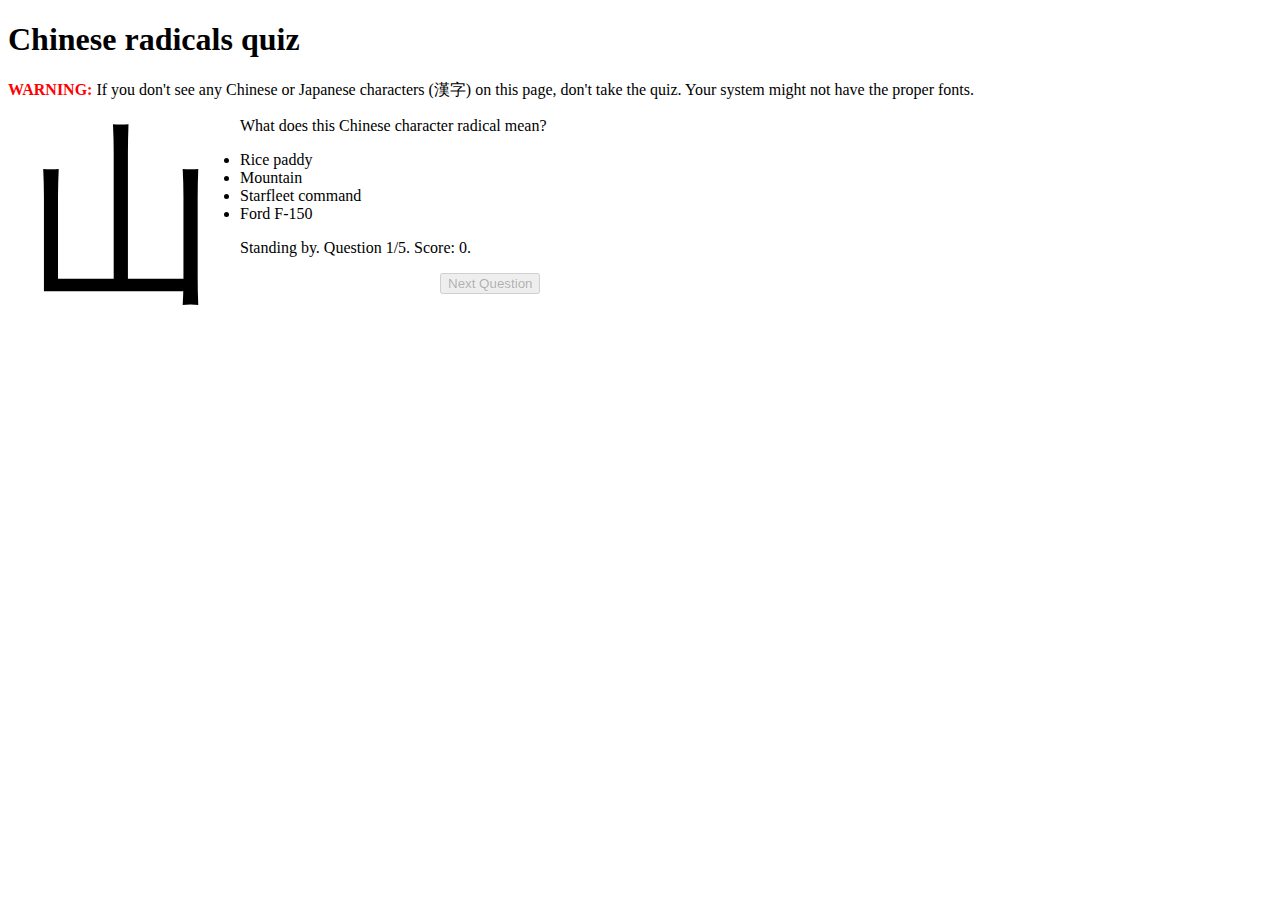
<file: examples/Chineseradicalsquiz.html>
<!DOCTYPE html>
<html lang="en">
<head>
<title>Chinese radicals quiz</title>
<meta name="viewport" content="width=device-width, initial-scale=1.0">
<meta http-equiv="Content-Type" content="text/html; charset=utf-8"/>
<meta name="description" content="A 5-question quiz on Chinese character (kanji) radicals to demonstrate a quiz framework that does not require changes to the JavaScript." />
<link rel="stylesheet" type="text/css" href="../css/quizStyle.css" />
<style type="text/css"><!--
  #nextQuestionButton { margin-left: 200px }
  .bigKanji { font-size: 144pt; margin-top: -0.25em; padding: 20px; float: left }
  @media only screen and (max-width: 360px) {
    .bigKanji { font-size: 72pt; padding: 5px }
  }
// --></style>
<script type="text/javascript" src="../js/quizOper.js"></script>

</head>

<body onload="quizInitialize();">

<div id="blackHeader">

<h1>Chinese radicals quiz</h1>

<p><span style="font-weight: bold; color: red">WARNING:</span> If you don't see any Chinese or Japanese characters (&#x6F22;&#x5B57;) on this page, don't take the quiz. Your system might not have the proper fonts.</p>

</div>

<div id="quiz">

  <div class="question">

    <div class="bigKanji">&#x5C71;</div>
    <div class="questionText">

      <p>What does this Chinese character radical mean?</p>
    </div>

    <ul class="answerList">
      <li class="wrongAnswer">Rice paddy</li>
      <li class="rightAnswer">Mountain</li>
      <li class="wrongAnswer">Starfleet command</li>
      <li class="wrongAnswer">Ford F-150</li>
    </ul>

  </div>


  <div class="question">

    <div class="bigKanji">&#x6728;</div>
    <div class="questionText">

      <p>What does this Chinese character radical mean?</p>
    </div>

    <ul class="answerList">
      <li class="wrongAnswer">Stick figure</li>

      <li class="wrongAnswer">Saxophone</li>

      <li class="rightAnswer">Tree</li>
      <li class="wrongAnswer">Triangle</li>
    </ul>

  </div>

  <div class="question">

    <div class="bigKanji">&#x76EE;</div>
    <div class="questionText">

      <p>What does this Chinese character radical mean?</p>
    </div>

    <ul class="answerList">
      <li class="rightAnswer">Eye</li>

      <li class="wrongAnswer">Sunshine<span class="afterAnswerInfo">. However, the sun character (&#x65E5;) does look very similar.</span></li>

      <li class="wrongAnswer">L. L. Zamenhof</li>
      <li class="wrongAnswer">Irrigation system</li>
    </ul>

  </div>

  <div class="question">

    <div class="bigKanji">&#x9F9C;</div>
    <div class="questionText">

      <p>What does this Chinese character radical mean? Hint: In simplified Chinese, the character is &#x9F9F;. And even before simplified Chinese, it was simplified to 11 strokes: &#x4E80;.</p>
    </div>

    <ul class="answerList">
      <li class="wrongAnswer">Dragon<span class="afterAnswerInfo"> is actually a very good guess, as the dragon characters, &#x7ADC; and &#x9F8D;, are somewhat similar.</span></li>
      <li class="wrongAnswer">Klingon proverb</li>
      <li class="wrongAnswer">Donald Knuth<span class="afterAnswerInfo">. However, Frances Yao gave Knuth a name in Chinese in 1977: &#x9AD8;&#x5FB7;&#x7EB3;.</span></li>
      <li class="rightAnswer">Turtle</li>
    </ul>

  </div>

  <div class="question">

    <div class="bigKanji">&#x6B6F;</div>
    <div class="questionText">

      <p>What does this Chinese character radical mean? Hint: In simplified Chinese, the character is &#x9F7F;.</p>
    </div>

    <ul class="answerList">
      <li class="wrongAnswer">Dentist<span class="afterAnswerInfo"> is a very good guess, but you might need more characters: &#x6B6F;&#x533B;&#x8005;.</span></li>

      <li class="wrongAnswer">Panama canal</li>

      <li class="wrongAnswer">Young samurai warrior</li>
      <li class="rightAnswer">Tooth</li>
    </ul>

  </div>

  <div id="quizEnd">
    <h2>You got <span id="finalScore"></span> right out of <span id="finalTotal"></span> total</h2>
    <p>Now you can <button onclick="reviewAnswers()">review your answers</button>, or you can go back to <a href="index.html">my portfolio projects listing page</a>.</p>
    <p>Or maybe you'd like to take another quiz, such as the <a href="movieactorsbyrealliferoles.html">the movie actors by real life r&ocirc;les quiz (10 questions)</a>.</p>
    <p>If you choose to review your answers, note that you can print out the quiz in black and white; I have taken care to put in a couple of print media declarations in the style sheet.</p>
  </div>


  <div id="status">

    <p><span id="answerRightOrWrong"></span> Question <span id="currQuestionNumber"></span>/<span id="totalNumberOfQuestions"></span>. Score: <span id="score"></span>.</p>

    <button id="nextQuestionButton" disabled>Next Question</button>

  </div>

</div>

</body>
</html>
</file>
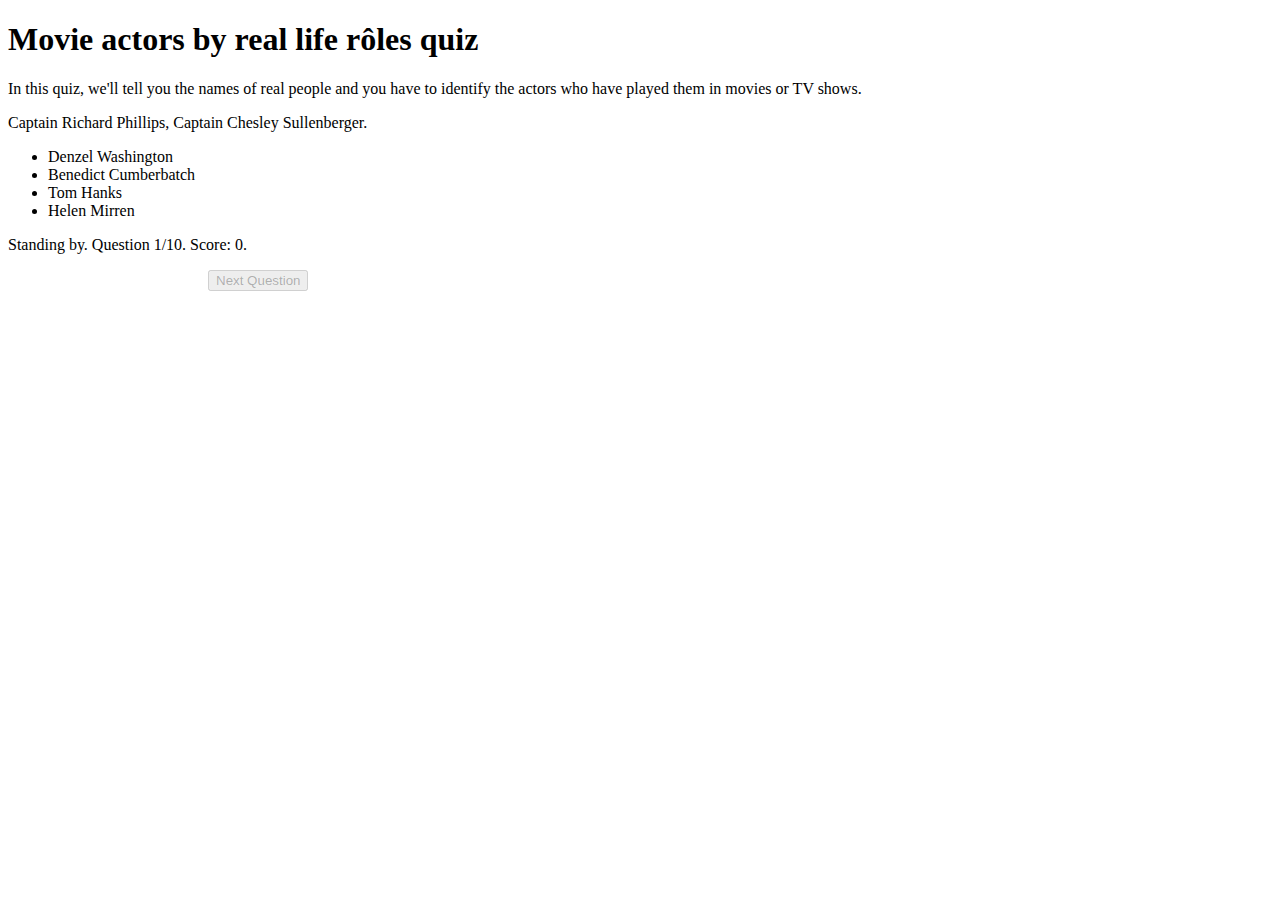
<file: examples/movieactorsbyrealliferoles.html>
<!DOCTYPE html>
<html lang="en">
<head>
<title>Movie actors by real life r&ocirc;les quiz</title>
<meta name="viewport" content="width=device-width, initial-scale=1.0">
<meta http-equiv="Content-Type" content="text/html; charset=utf-8"/>
<meta name="description" content="A 10-question quiz on movie actors who have played real life people in movies, in order to demonstrate a quiz framework that does not require changes to the JavaScript." />
<link rel="stylesheet" type="text/css" href="../css/quizStyle.css" />
<style type="text/css"><!--
  #nextQuestionButton { margin-left: 200px }
// --></style>
<script type="text/javascript" src="../js/quizOper.js"></script>
</head>
<body onload="quizInitialize();">

<div id="blackHeader">

<h1>Movie actors by real life r&ocirc;les quiz</h1>

<p>In this quiz, we'll tell you the names of real people and you have to identify the actors who have played them in movies or TV shows.</p>

</div>


<div id="quiz">

  <div class="question">
    <div class="questionText">
      <p>Captain Richard Phillips, Captain Chesley Sullenberger.</p>
    </div>

    <ul class="answerList">
      <li class="wrongAnswer">Denzel Washington</li>
      <li class="wrongAnswer">Benedict Cumberbatch</li>
      <li class="rightAnswer">Tom Hanks</li>
      <li class="wrongAnswer">Helen Mirren</li>
    </ul>

  </div>

  <div class="question">
    <div class="questionText">
      <p>Katherine Johnson, a NASA mathematician.</p>
    </div>

    <ul class="answerList">
      <li class="wrongAnswer">Octavia Spencer<span class="afterAnswerInfo"> was in <i>Hidden Figures</i>, but she played Dorothy Vaughan, not Katherine Johnson.</span></li>
      <li class="wrongAnswer">Charlize Theron</li>
      <li class="rightAnswer">Taraji Henson</li>
      <li class="wrongAnswer">Jennifer Beals</li>
    </ul>

  </div>

  <div class="question">
    <div class="questionText">
      <p>Alan Turing, Julian Assange.</p>
    </div>

    <ul class="answerList">
      <li class="wrongAnswer">Kevin Hart</li>
      <li class="rightAnswer">Benedict Cumberbatch</li>
      <li class="wrongAnswer">Tom Hanks</li>
      <li class="wrongAnswer">Matthew Goode<span class="afterAnswerInfo"> was in <i>The Imitation Game</i> with Cumberbatch, but not <i>The Fifth Estate</i>.</span></li>
    </ul>

  </div>

  <div class="question">
    <div class="questionText">
      <p>Jane Hawking, first wife of Stephen Hawking.</p>
    </div>

    <ul class="answerList">
      <li class="rightAnswer">Felicity Jones</li>
      <li class="wrongAnswer">Vivian Wu</li>
      <li class="wrongAnswer">Natalie Portman</li>
      <li class="wrongAnswer">Tyler Perry</li>
    </ul>

  </div>

  <div class="question">
    <div class="questionText">
      <p>Adolf Hitler.</p>
    </div>

    <ul class="answerList">
      <li class="wrongAnswer">Vanessa Bayer<span class="afterAnswerInfo"> has never played Hitler, as far as I know. She did play Donald Trump in a <i>Saturday Night Live</i> skit, though.</span></li>
      <li class="rightAnswer">Anthony Hopkins, David Bamber, Alec Guinness</li>
      <li class="wrongAnswer">Tom Cruise<span class="afterAnswerInfo"> played Colonel Claus von Stauffenberg, who tried to kill Hitler, played by David Bamber, in <i>Valkyrie</i>.</span></li>
      <li class="wrongAnswer">Charlie Chaplin<span class="afterAnswerInfo"> played a very thinly veiled parody of Hitler in <i>The Great Dictator</i>, but technically not Hitler.</span></li>
    </ul>

  </div>

  <div class="question">
    <div class="questionText">
      <p>George Sand, French novelist.</p>
    </div>

    <ul class="answerList">
      <li class="wrongAnswer">Hilary Swank</li>
      <li class="wrongAnswer">Daniella Sea</li>
      <li class="rightAnswer">Judy Davis</li>
      <li class="wrongAnswer">Melissa McCarthy</li>
    </ul>

  </div>

  <div class="question">
    <div class="questionText">
      <p>SH2 Antwone Fisher, U. S. Navy.</p>
    </div>

    <ul class="answerList">
      <li class="wrongAnswer">Denzel Washington<span class="afterAnswerInfo"> actually played Lt. Commander Jerome Davenport, Antwone Fisher's psychiatrist.</span></li>
      <li class="rightAnswer">Derek Luke</li>
      <li class="wrongAnswer">Tom Hanks, Patrick Stewart, Hayden Christensen</li>
      <li class="wrongAnswer">Kevin Hart</li>
    </ul>

  </div>

  <div class="question">
    <div class="questionText">
      <p>Charlie Chaplin. This one might feel like a trick question.</p>
    </div>

    <ul class="answerList">
      <li class="wrongAnswer">Patrick Stewart</li>
      <li class="wrongAnswer">Martin Freeman</li>
      <li class="wrongAnswer">Melissa McCarthy</li>
      <li class="rightAnswer">Robert Downey, Jr.</li>
    </ul>

  </div>

  <div class="question">
    <div class="questionText">
      <p>Amelia Earhart, one of the first woman aviators.</p>
    </div>

    <ul class="answerList">
      <li class="wrongAnswer">Kate Mulgrew, Jeri Ryan<span class="afterAnswerInfo">. However, Kate Mulgrew played Captain Kathryn Janeway on <i>Star Trek: Voyager</i> for all episodes of that show, including the episode in which Sharon Lawrence played Amelia Earhart.</span></li>
      <li class="rightAnswer">Hilary Swank, Amy Adams, Sharon Lawrence, Vanessa Bayer</li>
      <li class="wrongAnswer">Tom Hanks, Tyler Perry</li>
      <li class="wrongAnswer">Kate Mara, Harriet Smithson</li>
    </ul>

  </div>

  <div class="question">
    <div class="questionText">
      <p>Hillary Clinton, Secretary of State under President Barack Obama.</p>
    </div>

    <ul class="answerList">
      <li class="wrongAnswer">Amy Adams, Kate Mulgrew</li>
      <li class="wrongAnswer">Cameron Diaz</li>
      <li class="rightAnswer">Amy Poehler, Kate McKinnon</li>
      <li class="wrongAnswer">Hillary Clinton<span class="afterAnswerInfo"> played a bartender who served drinks <em>to</em> Kate McKinnon as Hillary Clinton on <i>Saturday Night Live</i>.</span></li>
    </ul>

  </div>

  <div id="quizEnd">
    <h2>You got <span id="finalScore"></span> right out of <span id="finalTotal"></span> total</h2>
    <p>Now you can <button onclick="reviewAnswers()">review your answers</button>, or you can go back to <a href="index.html">my portfolio projects listing page</a>.</p>
    <p>Or maybe you'd like to take the <a href="Chineseradicalsquiz.html">the Chinese radicals quiz (5 questions)</a>?</p>
    <p>If you choose to review your answers, note that you can print out the quiz in black and white; I have taken care to put in a couple of print media declarations in the style sheet.</p>
  </div>

  <div id="status">

    <p><span id="answerRightOrWrong"></span> Question <span id="currQuestionNumber"></span>/<span id="totalNumberOfQuestions"></span>. Score: <span id="score"></span>.</p>

    <button id="nextQuestionButton" disabled>Next Question</button>

  </div>

</div>

</body>
</html>
</file>
<file: css/quizStyle.css>
.question, #quizEnd { display: none }

.wrongAnswer .afterAnswerInfo, .rightAnswer .afterAnswerInfo { display: none }
.rightAnswerRevealed { color: white; background-color: green }
.rightAnswerRevealed:before { content: "\2714" }
.wrongAnswerRevealed { color: white; background-color: red }
.wrongAnswerRevealed:before { content: "\274C" }
.wrongAnswerRevealed .afterAnswerInfo, .rightAnswerRevealed .afterAnswerInfo { display: initial }
.skipQuestion { font-style: italic }
.skipQuestion:after { content: "?" }
.questionSkipped { text-transform: uppercase; font-weight: bold; color: white; background-color: orange }
.questionSkipped:after { content: "ed!" }

@media print {
  .rightAnswerRevealed, .wrongAnswerRevealed, .questionSkipped { color: black; background-color: white }
  .rightAnswerRevealed { font-weight: bold; text-decoration: underline }
  .wrongAnswerRevealed { text-decoration: line-through }
  .wrongAnswerRevealed .afterAnswerInfo { text-decoration: none }
}
</file>
